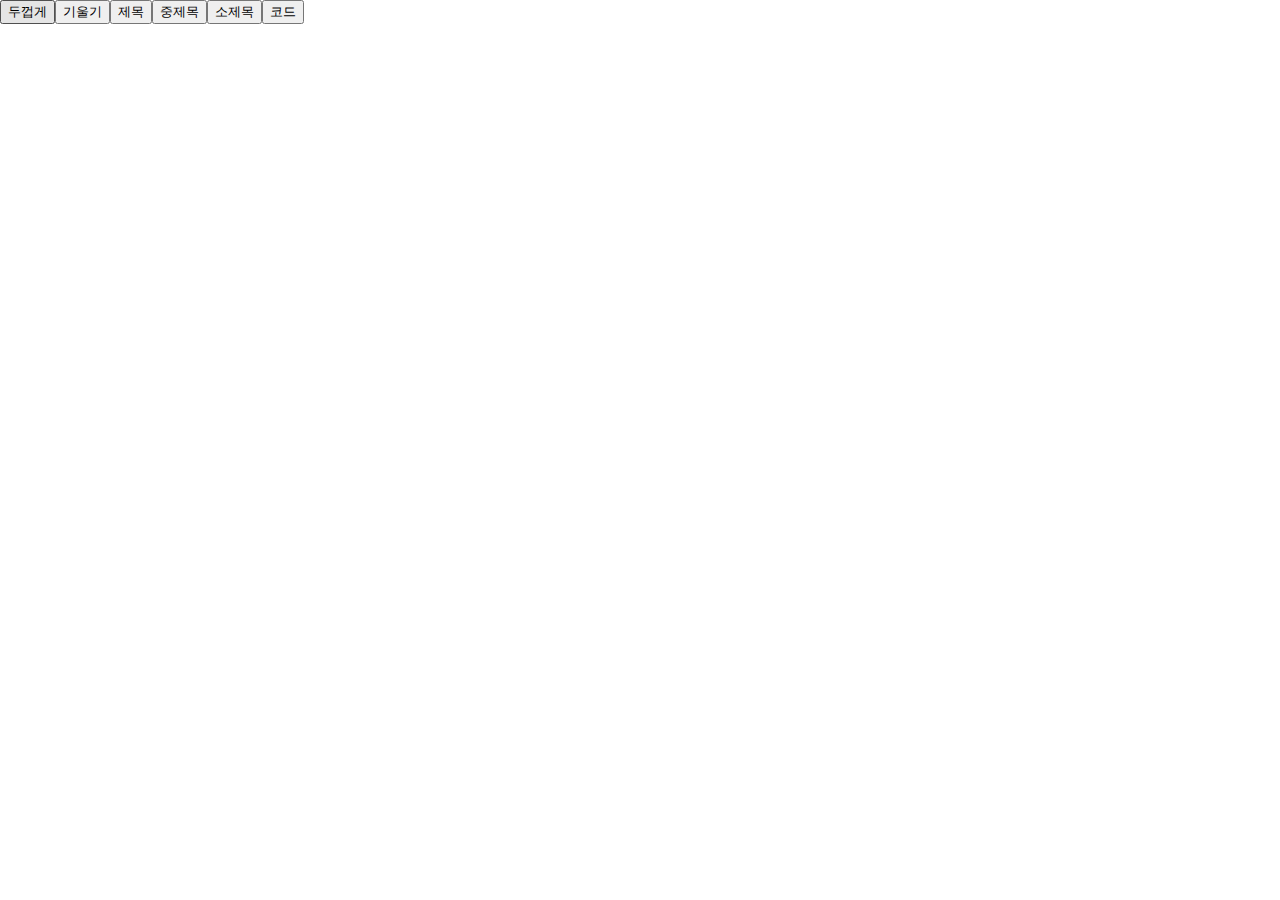
<file: sample/type1.html>
<!DOCTYPE html>
<html lang="en">
<head>
  <meta charset="UTF-8">
  <meta name="viewport" content="width=device-width, initial-scale=1.0">
  <meta http-equiv="X-UA-Compatible" content="ie=edge">
  <title>Editor</title>
  <link href="./../css/reset.css" rel="stylesheet" type="text/css" />
  <link href="./../css/editor.css" rel="stylesheet" type="text/css" />
  <style>

  </style>
  <script src="https://cdnjs.cloudflare.com/ajax/libs/jquery/3.3.1/jquery.min.js"></script>
</head>
<body>
  <div id="editor" class="editor">

    <!-- <div id="edit-field" contentEditable><p><b>222<em>333333</em>222</b></p><p><b>222<em>333333</em>222</b></p></div> -->
    <!-- <div id="edit-field" contentEditable><p>1111<b>2222</b>3333</p></div> -->
    <div id="edit-field" contentEditable><p><br></p></div>
    <div id="edit-field2"></div>
  </div>
  <script src="./../editor.js" ></script>
  <script>
    const config = {
      useTags: [
        {
          tag: 'b',
          name: '두껍게',
          className: '',
          type: 'surround', // surround, newLine
        },
        {
          tag: 'em',
          name: '기울기',
          className: 'ssss',
          type: 'surround', // surround, newLine
        },
        {
          tag: 'h2',
          name: '제목',
          className: '',
          type: 'newLine', // surround, newLine
        },
        {
          tag: 'h3',
          name: '중제목',
          className: '',
          type: 'newLine', // surround, newLine
        },
        {
          tag: 'h4',
          name: '소제목',
          className: '',
          type: 'newLine', // surround, newLine
        },
        {
          tag: 'pre',
          name: '코드',
          className: '',
          type: 'newLine', // surround, newLine
        },
      ]
    }

    const editor = new Editor('#editor', config);

  </script>
</body>
</html>
</file>
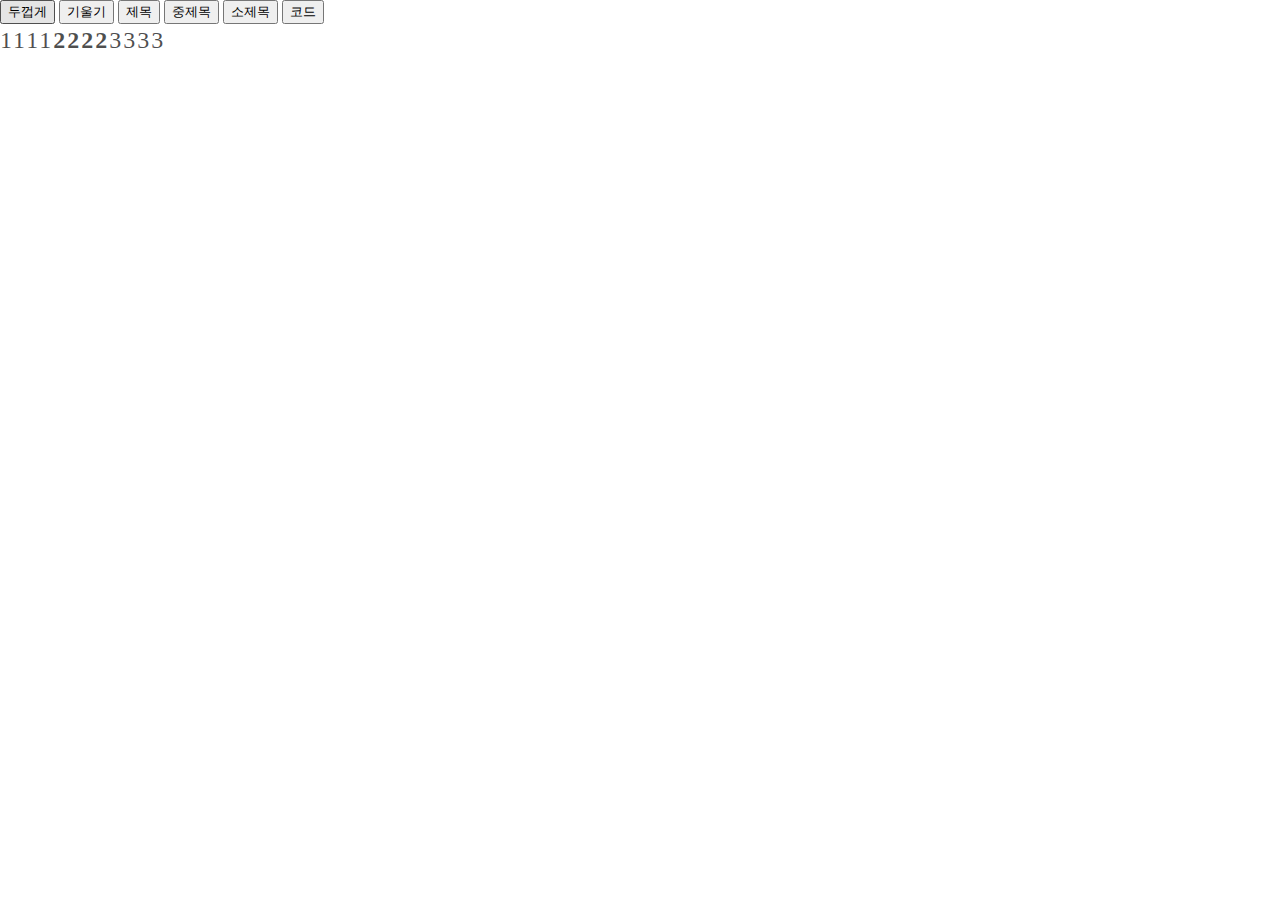
<file: sample/type2.html>
<!DOCTYPE html>
<html lang="en">
<head>
  <meta charset="UTF-8">
  <meta name="viewport" content="width=device-width, initial-scale=1.0">
  <meta http-equiv="X-UA-Compatible" content="ie=edge">
  <title>Editor</title>
  <link href="./../css/reset.css" rel="stylesheet" type="text/css" />
  <link href="./../css/editor.css" rel="stylesheet" type="text/css" />
  <style>
    body {
      /* background: green; */
    }
    p {
      font-size: 24px;
      letter-spacing: 2px;
    }
  </style>
  <script src="https://cdnjs.cloudflare.com/ajax/libs/jquery/3.3.1/jquery.min.js"></script>
</head>
<body>
  <div id="editor" class="editor">
    <div class="btn-pnl">
      <button id="b">두껍게</button>
      <button id="em">기울기</button>
      <button id="h2">제목</button>
      <button id="h3">중제목</button>
      <button id="h4">소제목</button>
      <button id="pre">코드</button>
    </div>
    <!-- <div id="edit-field" contentEditable><p><b>222<em>333333</em>222</b></p><p><b>222<em>333333</em>222</b></p></div> -->
    <div id="edit-field" contentEditable><p>1111<b>2222</b>3333</p></div>
    <!-- <div id="edit-field" contentEditable><p><br></p></div> -->
    <div id="edit-field2"></div>
  </div>
  <script src="./../editor.js" ></script>
  <script>

    const config = {
      
    }
    const editor = new Editor('#editor');

  </script>
</body>
</html>
</file>
<file: css/editor.css>
body {
  font-family: "Malgun Gothic";
}

header {
  height: 80px;
  background: #000; 
}

main {
  max-width: 800px;
  margin: 0 auto;
}

h1, h2, h3, h4 {
  margin-top: 32px;
  margin-bottom: 20px;
}

h1 {
  font-size: 2rem;
}

h2 {
  font-size: 1.7rem;
}

h3 {
  font-size: 1.4rem;
}

h4 {
  font-size: 1.1rem;
}

p {
  font-size: 15px;
  line-height: 2rem;
  color: rgba(0, 0, 0, 0.7);
}

p a {
  color: #007cff;
  text-decoration: none;
}

p a:hover {
  text-decoration: underline;
}

p .code {
  color: rgba(0, 0, 0, 0.87);
  background-color: rgb(255, 255, 255);
  transition: all 450ms cubic-bezier(0.23, 1, 0.32, 1) 0ms;
  box-sizing: border-box;
  font-family: Roboto, sans-serif;
  -webkit-tap-highlight-color: rgba(0, 0, 0, 0);
  box-shadow: rgba(0, 0, 0, 0.12) 0px 1px 6px, rgba(0, 0, 0, 0.12) 0px 1px 4px;
  border-radius: 2px;
  margin-top: 16px;
  margin-bottom: 32px;
}

pre {
  word-wrap: normal;
  padding: 16px;
  overflow: auto;
  line-height: 2;
  background-color: #f7f7f7;
  border-radius: 3px;
}

pre code {
  display: inline;
  max-width: none;
  padding: 0;
  margin: 0;
  overflow: initial;
  line-height: inherit;
  word-wrap: normal;
  background-color: transparent;
  border: 0;
  font-size: 100%;
  word-break: normal;
  white-space: pre;
  background: transparent;
  color: #333;
  font: 12px Consolas,Liberation Mono,Menlo,Courier,monospace;
}
</file>
